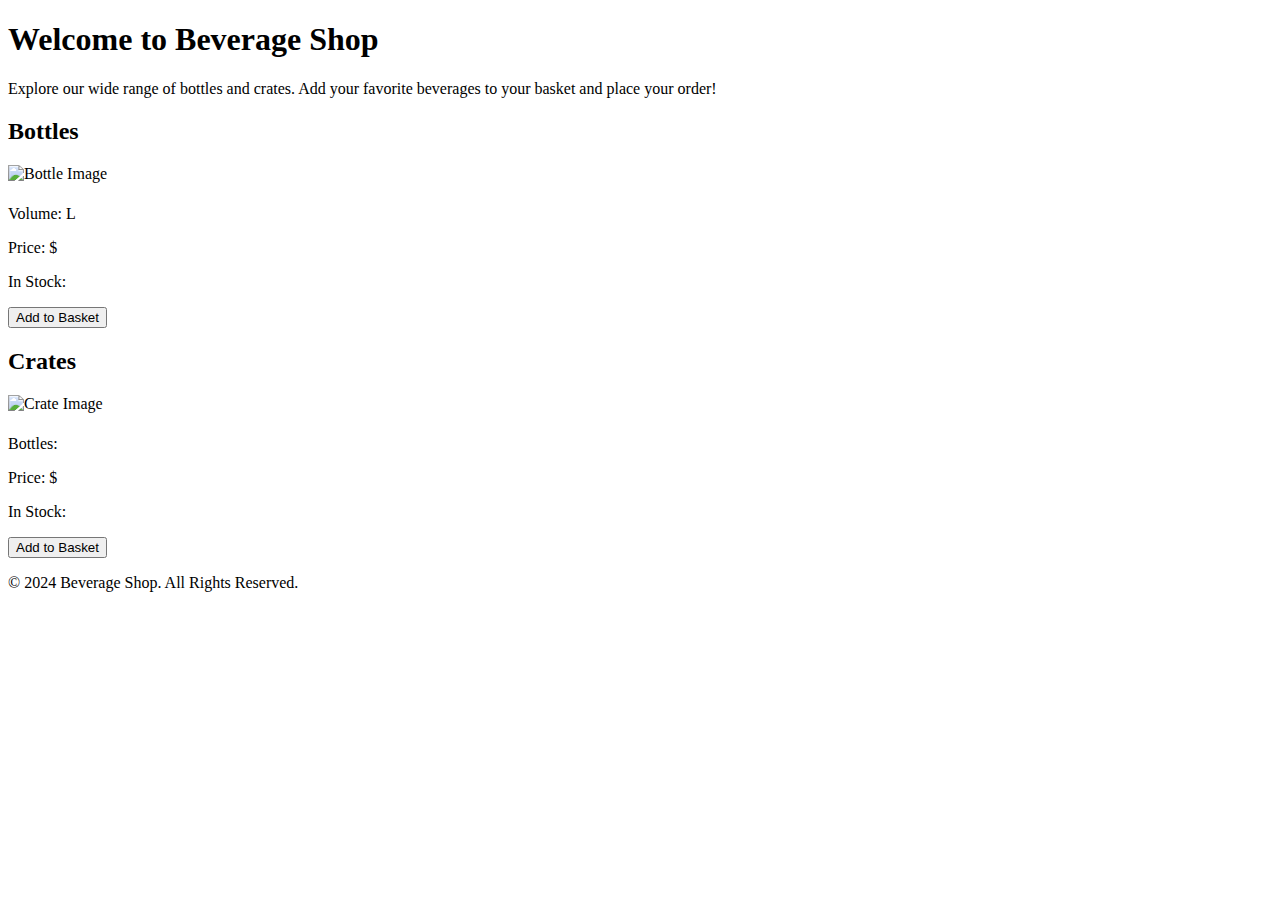
<file: src/main/resources/templates/home/index.html>
<!DOCTYPE html>
<html xmlns:th="http://www.thymeleaf.org">
<head th:replace="fragments/common :: head('Home | Beverage Shop')">
    <link rel="stylesheet" th:href="@{/css/home.css}">
</head>
<body>
  <div th:replace="fragments/common :: navbar"></div>
  <div th:replace="fragments/common :: messages"></div>
<!-- Main Content -->
<div class="container mt-4">
  <h1 class="text-center mb-4">Welcome to Beverage Shop</h1>
  <p class="text-center">Explore our wide range of bottles and crates. Add your favorite beverages to your basket and place your order!</p>

<!--  For error message -->
  <div th:if="${errorMessage}">
    <p style="color: red;" th:text="${errorMessage}"></p>
  </div>

  <!-- Bottles Section -->
  <div class="mt-5">
    <h2>Bottles</h2>
    <div class="row row-cols-1 row-cols-md-4 g-4">
      <div class="col" th:each="bottle : ${bottles}">
        <div class="card h-100">
          <img th:src="${bottle.pic}" class="card-img-top" alt="Bottle Image" style="height: 200px; object-fit: cover;">
          <div class="card-body">
            <h5 class="card-title" th:text="${bottle.name}"></h5>
            <p class="card-text">Volume: <span th:text="${bottle.volume}"></span> L</p>
            <p class="card-text">Price: $<span th:text="${bottle.price}"></span></p>
            <p class="card-text">In Stock: <span th:text="${bottle.inStock}"></span></p>
            <form th:action="@{/cart/add/{id}(id=${bottle.id}, type='bottle')}" 
                  method="post" class="d-inline">
                <button type="submit" class="btn btn-primary btn-sm" th:disabled="${bottle.inStock == 0}">
                  Add to Basket
                </button>
            </form>
          </div>
        </div>
      </div>
    </div>
  </div>

  <!-- Crates Section -->
  <div class="mt-5">
    <h2>Crates</h2>
    <div class="row row-cols-1 row-cols-md-4 g-4">
      <div class="col" th:each="crate : ${crates}">
        <div class="card h-100">
          <img th:src="${crate.pic}" class="card-img-top" alt="Crate Image" style="height: 200px; object-fit: cover;">
          <div class="card-body">
            <h5 class="card-title" th:text="${crate.name}"></h5>
            <p class="card-text">Bottles: <span th:text="${crate.noOfBottles}"></span></p>
            <p class="card-text">Price: $<span th:text="${crate.price}"></span></p>
            <p class="card-text">In Stock: <span th:text="${crate.inStock}"></span></p>
            <form th:action="@{/cart/add/{id}(id=${crate.id}, type='crate')}" 
                  method="post" class="d-inline">
                <button type="submit" class="btn btn-primary btn-sm" th:disabled="${crate.inStock == 0}">
                  Add to Basket
                </button>
            </form>
          </div>
        </div>
      </div>
    </div>
  </div>
</div>

<!-- Footer -->
<footer class="bg-dark text-white text-center py-3 mt-5">
  <p>&copy; 2024 Beverage Shop. All Rights Reserved.</p>
</footer>

<div th:replace="fragments/common :: scripts"></div>
</body>
</html>
</file>
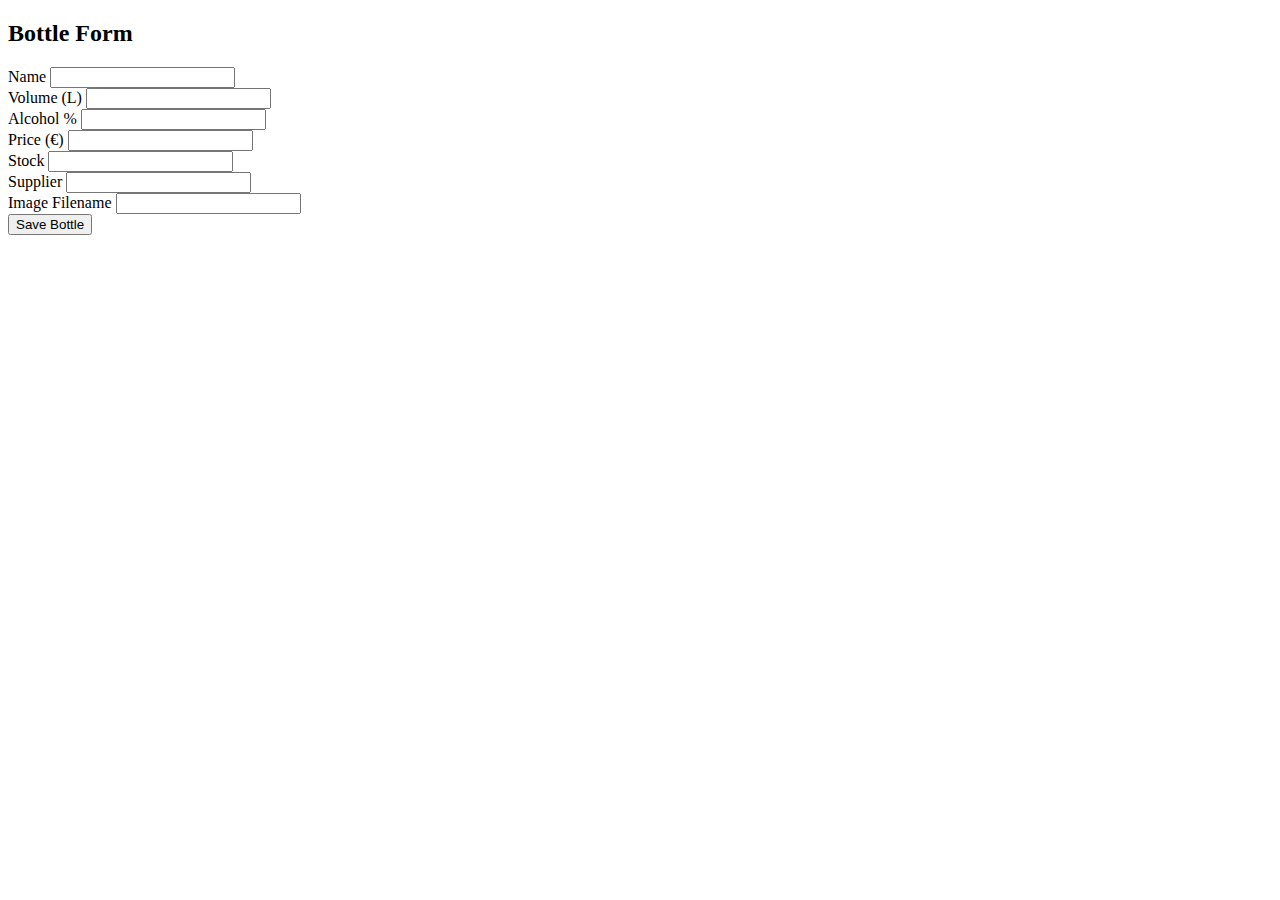
<file: src/main/resources/templates/beverage/bottle-form.html>
<!DOCTYPE html>
<html xmlns:th="http://www.thymeleaf.org">
<head th:replace="fragments/common :: head(${bottle.id == null ? 'Add New Bottle' : 'Edit Bottle'})">
</head>
<body>
    <div th:replace="fragments/common :: navbar"></div>
    <div class="container mt-5">
        <div class="row justify-content-center">
            <div class="col-md-8">
                <div class="card">
                    <div class="card-header d-flex justify-content-between align-items-center">
                        <h2 class="h4 mb-0" th:text="${bottle.id == null ? 'Add New Bottle' : 'Edit Bottle'}">Bottle Form</h2>
                        <div th:replace="fragments/common :: back-button"></div>
                    </div>
                    <div class="card-body">
                        <div th:replace="fragments/common :: messages"></div>

                        <form th:action="@{/manage/bottle/save}" th:object="${bottle}" method="post">
                            <input type="hidden" th:field="*{id}" />
                            
                            <div class="mb-3">
                                <label for="name" class="form-label">Name</label>
                                <input type="text" class="form-control" id="name" th:field="*{name}" required>
                                <span class="error" th:if="${#fields.hasErrors('name')}" th:errors="*{name}"></span>
                            </div>

                            <div class="mb-3">
                                <label for="volume" class="form-label">Volume (L)</label>
                                <input type="number" class="form-control" id="volume" th:field="*{volume}" step="0.01" required>
                                <span class="error" th:if="${#fields.hasErrors('volume')}" th:errors="*{volume}"></span>
                            </div>

                            <div class="mb-3">
                                <label for="volumePercent" class="form-label">Alcohol %</label>
                                <input type="number" class="form-control" id="volumePercent" th:field="*{volumePercent}" step="0.1" required>
                                <span class="error" th:if="${#fields.hasErrors('volumePercent')}" th:errors="*{volumePercent}"></span>
                            </div>

                            <div class="mb-3">
                                <label for="price" class="form-label">Price (€)</label>
                                <input type="number" class="form-control" id="price" th:field="*{price}" step="0.01" required>
                                <span class="error" th:if="${#fields.hasErrors('price')}" th:errors="*{price}"></span>
                            </div>

                            <div class="mb-3">
                                <label for="inStock" class="form-label">Stock</label>
                                <input type="number" class="form-control" id="inStock" th:field="*{inStock}" required>
                                <span class="error" th:if="${#fields.hasErrors('inStock')}" th:errors="*{inStock}"></span>
                            </div>

                            <div class="mb-3">
                                <label for="supplier" class="form-label">Supplier</label>
                                <input type="text" class="form-control" id="supplier" th:field="*{supplier}" required>
                                <span class="error" th:if="${#fields.hasErrors('supplier')}" th:errors="*{supplier}"></span>
                            </div>

                            <div class="mb-3">
                                <label for="pic" class="form-label">Image Filename</label>
                                <input type="text" class="form-control" id="pic" th:field="*{pic}">
                                <span class="error" th:if="${#fields.hasErrors('pic')}" th:errors="*{pic}"></span>
                            </div>

                            <div class="d-grid gap-2">
                                <button type="submit" class="btn btn-primary">
                                    <i class="bi bi-save"></i> Save Bottle
                                </button>
                            </div>
                        </form>
                    </div>
                </div>
            </div>
        </div>
    </div>

    <div th:replace="fragments/common :: scripts"></div>
</body>
</html>
</file>
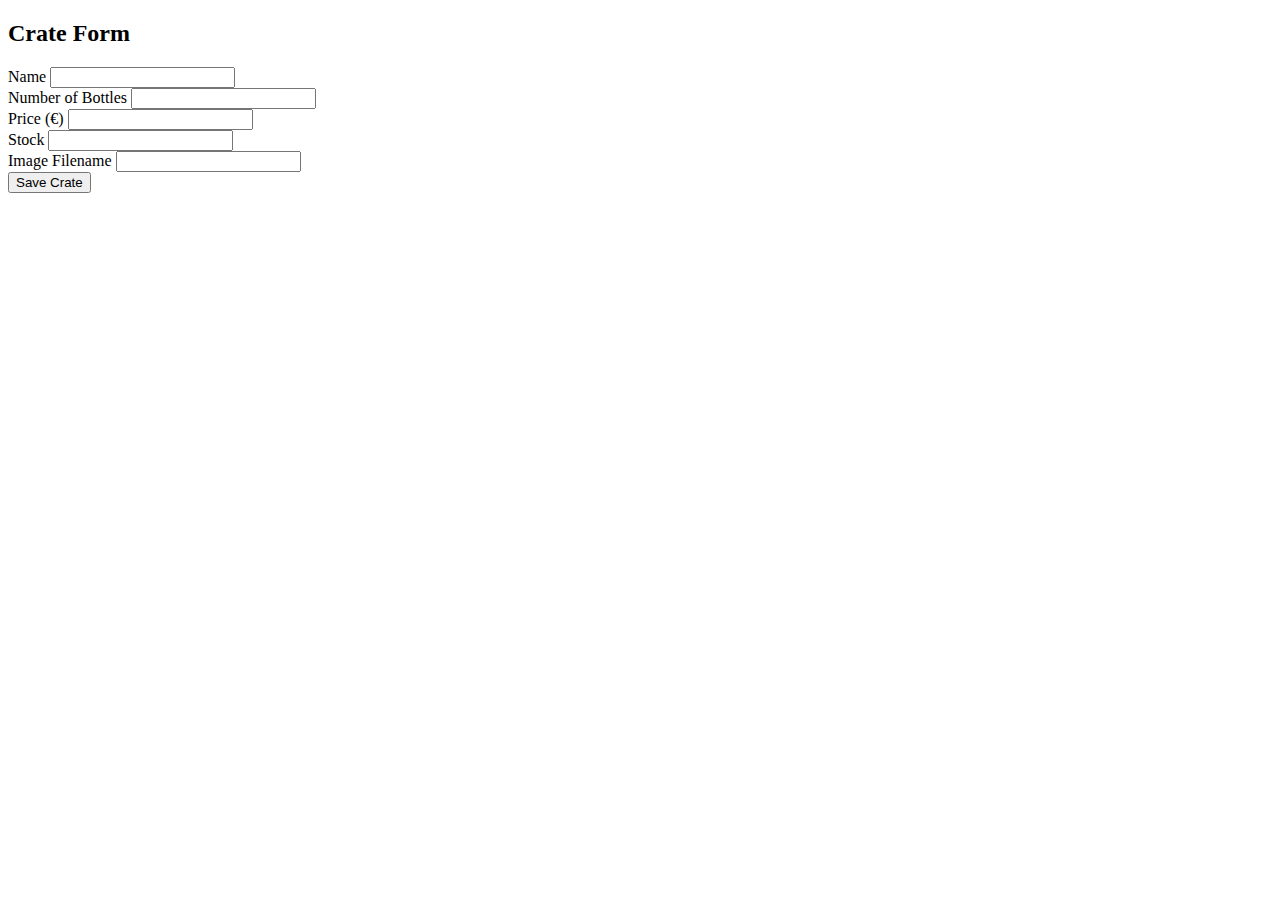
<file: src/main/resources/templates/beverage/crate-form.html>
<!DOCTYPE html>
<html xmlns:th="http://www.thymeleaf.org">
<head th:replace="fragments/common :: head(${crate.id == null ? 'Add New Crate' : 'Edit Crate'})">
</head>
<body>
    <div th:replace="fragments/common :: navbar"></div>
    <div class="container mt-5">
        <div class="row justify-content-center">
            <div class="col-md-8">
                <div class="card">
                    <div class="card-header d-flex justify-content-between align-items-center">
                        <h2 class="h4 mb-0" th:text="${crate.id == null ? 'Add New Crate' : 'Edit Crate'}">Crate Form</h2>
                        <div th:replace="fragments/common :: back-button"></div>
                    </div>
                    <div class="card-body">
                        <div th:replace="fragments/common :: messages"></div>

                        <form th:action="@{/manage/crate/save}" th:object="${crate}" method="post">
                            <input type="hidden" th:field="*{id}" />
                            
                            <div class="mb-3">
                                <label for="name" class="form-label">Name</label>
                                <input type="text" class="form-control" id="name" th:field="*{name}" required>
                                <span class="error" th:if="${#fields.hasErrors('name')}" th:errors="*{name}"></span>
                            </div>

                            <div class="mb-3">
                                <label for="noOfBottles" class="form-label">Number of Bottles</label>
                                <input type="number" class="form-control" id="noOfBottles" th:field="*{noOfBottles}" required>
                                <span class="error" th:if="${#fields.hasErrors('noOfBottles')}" th:errors="*{noOfBottles}"></span>
                            </div>

                            <div class="mb-3">
                                <label for="price" class="form-label">Price (€)</label>
                                <input type="number" class="form-control" id="price" th:field="*{price}" step="0.01" required>
                                <span class="error" th:if="${#fields.hasErrors('price')}" th:errors="*{price}"></span>
                            </div>

                            <div class="mb-3">
                                <label for="inStock" class="form-label">Stock</label>
                                <input type="number" class="form-control" id="inStock" th:field="*{inStock}" required>
                                <span class="error" th:if="${#fields.hasErrors('inStock')}" th:errors="*{inStock}"></span>
                            </div>

                            <div class="mb-3">
                                <label for="pic" class="form-label">Image Filename</label>
                                <input type="text" class="form-control" id="pic" th:field="*{pic}">
                                <span class="error" th:if="${#fields.hasErrors('pic')}" th:errors="*{pic}"></span>
                            </div>

                            <div class="d-grid gap-2">
                                <button type="submit" class="btn btn-primary">
                                    <i class="bi bi-save"></i> Save Crate
                                </button>
                            </div>
                        </form>
                    </div>
                </div>
            </div>
        </div>
    </div>

    <div th:replace="fragments/common :: scripts"></div>
</body>
</html>
</file>
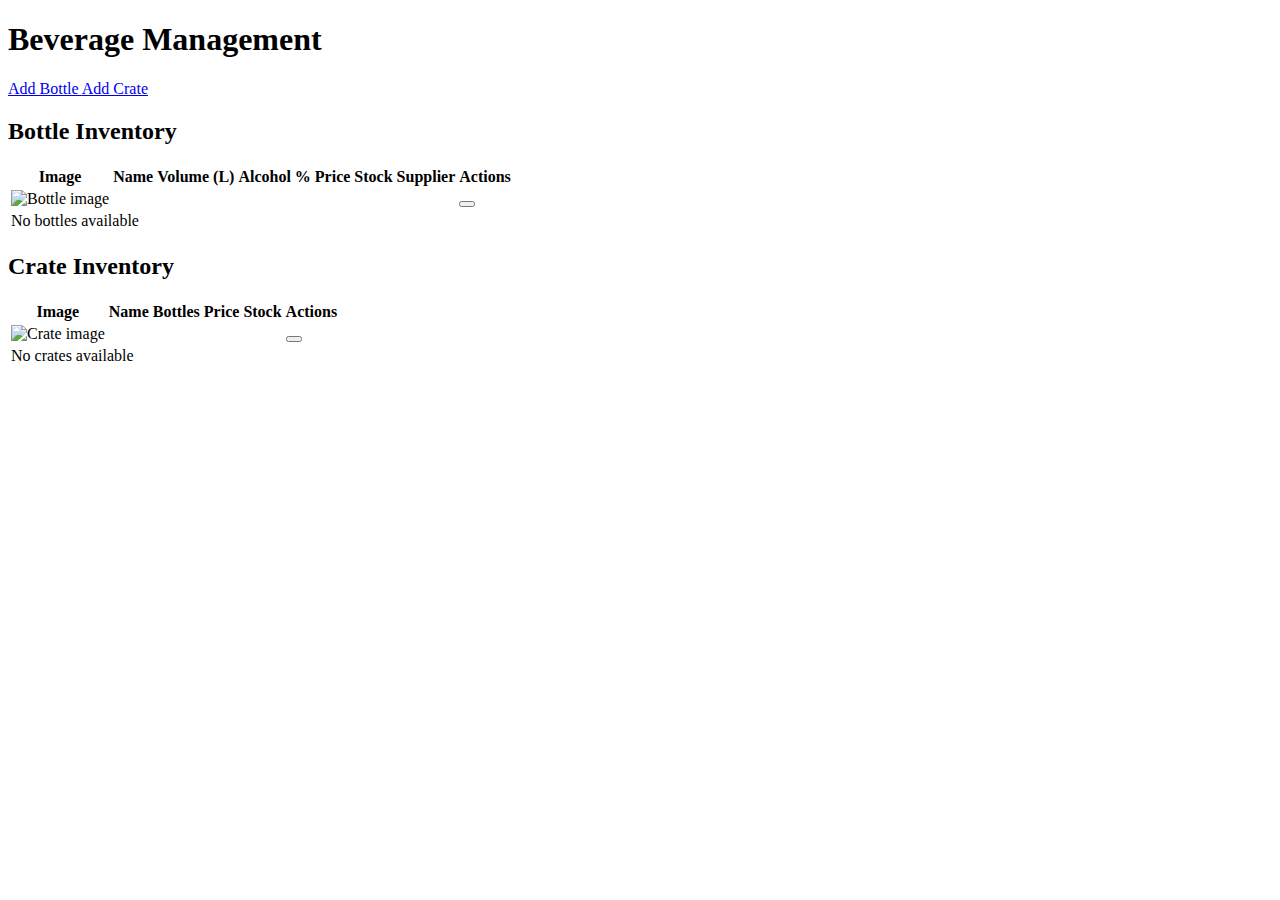
<file: src/main/resources/templates/beverage/manage.html>
<!DOCTYPE html>
<html xmlns:th="http://www.thymeleaf.org">
<head>
    <th:block th:replace="fragments/common :: head('Manage | Beverage Management')"></th:block>
    <link rel="stylesheet" th:href="@{/css/manage.css}">
</head>
<body>
    <div th:replace="fragments/common :: navbar"></div>
    <div class="container mt-5">
        <div class="d-flex justify-content-between align-items-center mb-4">
            <h1>Beverage Management</h1>
            <div class="d-flex add-buttons">
            <a href="/manage/bottle/add" class="btn btn-primary me-2">
                <i class="bi bi-plus-circle"></i> Add Bottle
            </a>
            <a href="/manage/crate/add" class="btn btn-primary">
                <i class="bi bi-plus-circle"></i> Add Crate
            </a>
            </div>
        </div>

        <div th:replace="fragments/common :: messages"></div>

        <!-- Bottles Section -->
        <div class="card mb-4">
            <div class="card-header">
                <h2 class="h5 mb-0">Bottle Inventory</h2>
            </div>
            <div class="card-body">
                <div class="table-responsive">
                    <table class="table table-hover">
                        <thead>
                            <tr>
                                <th>Image</th>
                                <th>Name</th>
                                <th>Volume (L)</th>
                                <th>Alcohol %</th>
                                <th>Price</th>
                                <th>Stock</th>
                                <th>Supplier</th>
                                <th>Actions</th>
                            </tr>
                        </thead>
                        <tbody>
                            <tr th:each="bottle : ${bottles}">
                                <td class="table-image-cell">
                                    <img th:if="${bottle.pic}" th:src="${bottle.pic}" alt="Bottle image" class="img-thumbnail fixed-image">
                                    <span th:unless="${bottle.pic}" class="bi bi-image text-muted"></span>
                                </td>
                                <td th:text="${bottle.name}"></td>
                                <td th:text="${bottle.volume}"></td>
                                <td th:text="${bottle.volumePercent} + '%'"></td>
                                <td th:text="${'€' + #numbers.formatDecimal(bottle.price, 1, 2)}"></td>
                                <td>
                                    <span th:text="${bottle.inStock}"
                                          th:class="${bottle.inStock < 10 ? 'stock-warning' : 'stock-ok'}">
                                    </span>
                                </td>
                                <td th:text="${bottle.supplier}"></td>
                                <td class="action-buttons">
                                    <a th:href="@{/manage/bottle/{id}/update(id=${bottle.id})}" 
                                       class="btn btn-sm btn-outline-primary me-1">
                                        <i class="bi bi-pencil"></i>
                                    </a>
                                    <form th:action="@{/manage/bottle/{id}/delete(id=${bottle.id})}" 
                                          method="post" class="d-inline">
                                        <button type="submit" class="btn btn-sm btn-outline-danger"
                                                onclick="return confirm('Are you sure you want to delete this bottle?')">
                                            <i class="bi bi-trash"></i>
                                        </button>
                                    </form>
                                </td>
                            </tr>
                            <tr th:if="${#lists.isEmpty(bottles)}">
                                <td colspan="8" class="text-center">No bottles available</td>
                            </tr>
                        </tbody>
                    </table>
                </div>
            </div>
        </div>

        <!-- Crates Section -->
        <div class="card">
            <div class="card-header">
                <h2 class="h5 mb-0">Crate Inventory</h2>
            </div>
            <div class="card-body">
                <div class="table-responsive">
                    <table class="table table-hover">
                        <thead>
                            <tr>
                                <th>Image</th>
                                <th>Name</th>
                                <th>Bottles</th>
                                <th>Price</th>
                                <th>Stock</th>
                                <th>Actions</th>
                            </tr>
                        </thead>
                        <tbody>
                            <tr th:each="crate : ${crates}">
                                <td class="table-image-cell">
                                    <img th:if="${crate.pic}" th:src="${crate.pic}" alt="Crate image" class="img-thumbnail fixed-image">
                                    <span th:unless="${crate.pic}" class="bi bi-image text-muted"></span>
                                </td>
                                <td th:text="${crate.name}"></td>
                                <td th:text="${crate.noOfBottles}"></td>
                                <td th:text="${'€' + #numbers.formatDecimal(crate.price, 1, 2)}"></td>
                                <td>
                                    <span th:text="${crate.inStock}"
                                          th:class="${crate.inStock < 10 ? 'stock-warning' : 'stock-ok'}">
                                    </span>
                                </td>
                                <td class="action-buttons">
                                    <a th:href="@{/manage/crate/{id}/update(id=${crate.id})}" 
                                       class="btn btn-sm btn-outline-primary me-1">
                                        <i class="bi bi-pencil"></i>
                                    </a>
                                    <form th:action="@{/manage/crate/{id}/delete(id=${crate.id})}" 
                                          method="post" class="d-inline">
                                        <button type="submit" class="btn btn-sm btn-outline-danger"
                                                onclick="return confirm('Are you sure you want to delete this crate?')">
                                            <i class="bi bi-trash"></i>
                                        </button>
                                    </form>
                                </td>
                            </tr>
                            <tr th:if="${#lists.isEmpty(crates)}">
                                <td colspan="6" class="text-center">No crates available</td>
                            </tr>
                        </tbody>
                    </table>
                </div>
            </div>
        </div>
    </div>

    <div th:replace="fragments/common :: scripts"></div>
</body>
</html>
</file>
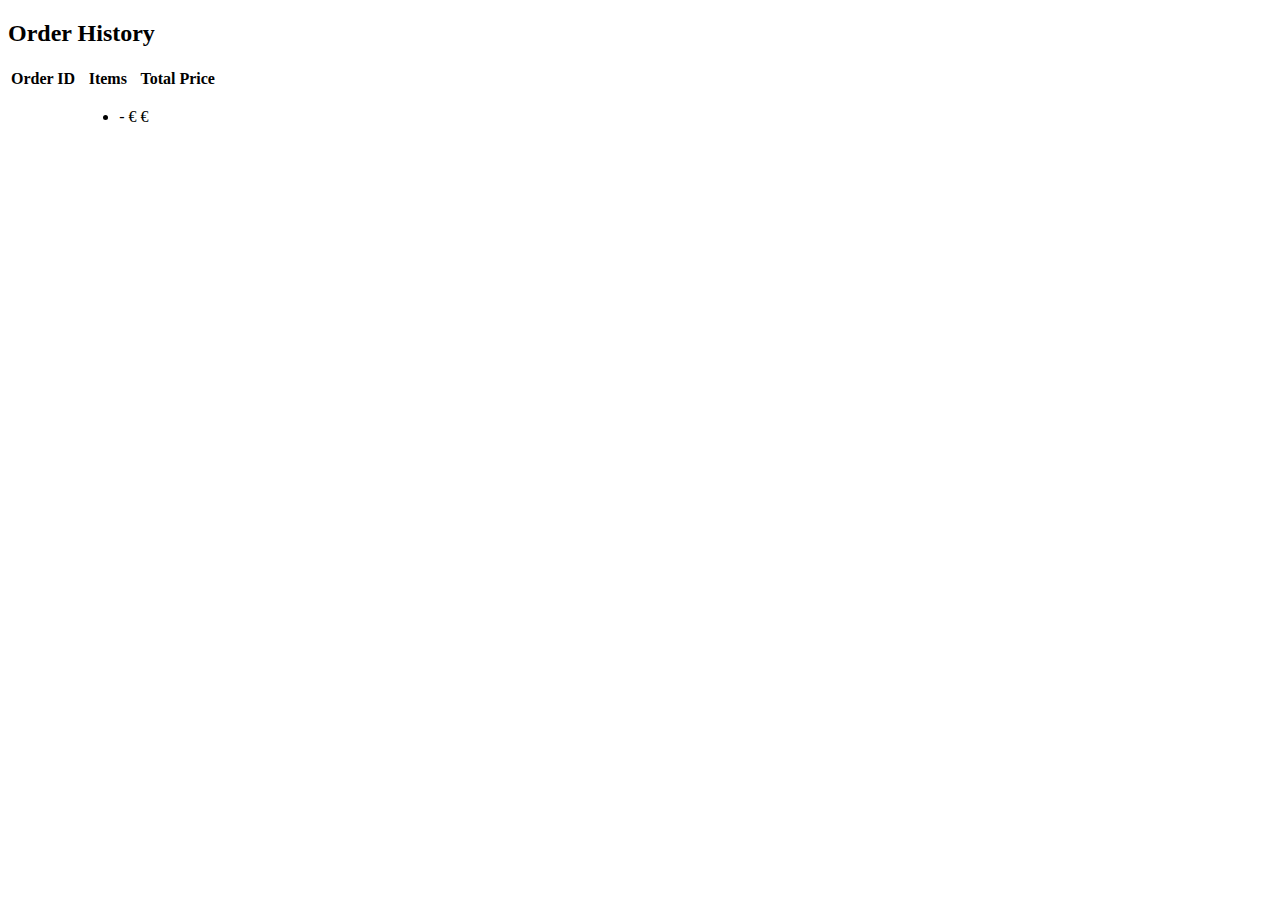
<file: src/main/resources/templates/order/list.html>
<!DOCTYPE html>
<html xmlns:th="http://www.thymeleaf.org">
<head th:replace="~{fragments/common :: head('Orders | Beverage Shop')}">
</head>
<body>
    <div th:replace="~{fragments/common :: navbar}"></div>
    <div th:replace="~{fragments/common :: messages}"></div>

    <div class="container mt-4">
        <h2>Order History</h2>
        
        <div class="table-responsive">
            <table class="table table-striped">
                <thead>
                <tr>
                    <th>Order ID</th>
                    <th>Items</th>
                    <th>Total Price</th>
                </tr>
                </thead>
                <tbody>
                <tr th:each="order : ${orders}">
                    <td th:text="${order.id}"></td>
                    <td>
                        <ul class="list-unstyled">
                            <li th:each="item : ${order.orderItems}">
                                <span th:text="${item.quantity + 'x ' + item.productName + ' (' + item.productType + ')'}"></span>
                                - €<span th:text="${#numbers.formatDecimal(item.price, 1, 2)}"></span>
                            </li>
                        </ul>
                    </td>
                    <td>€<span th:text="${#numbers.formatDecimal(order.price, 1, 2)}"></span></td>
                </tr>
                </tbody>
            </table>
        </div>
    </div>

    <script src="https://cdn.jsdelivr.net/npm/bootstrap@5.1.3/dist/js/bootstrap.bundle.min.js"></script>
</body>
</html>
</file>
